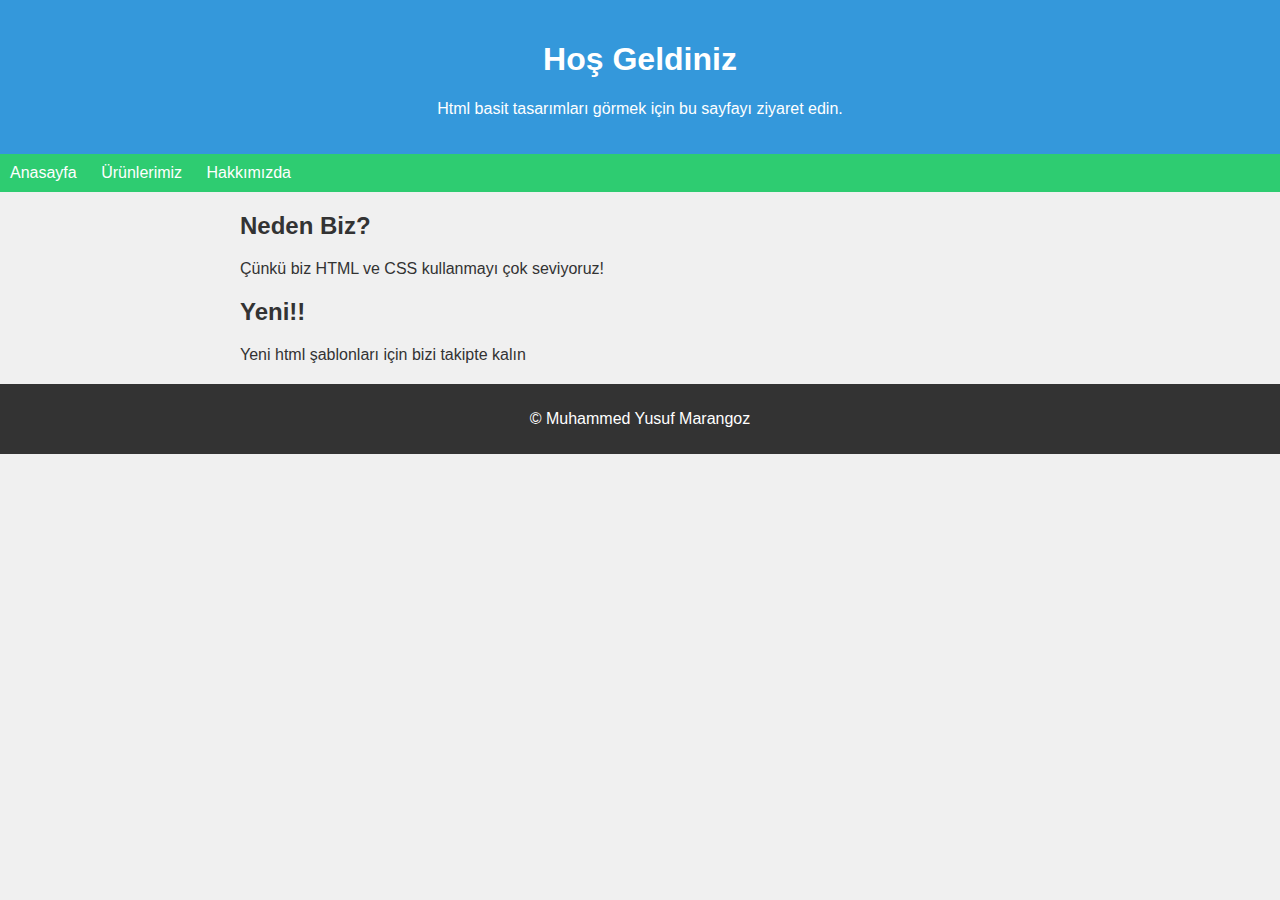
<file: index.html>
<!DOCTYPE html>
<html lang="en">
<head>
  <meta charset="UTF-8">
  <meta name="viewport" content="width=device-width, initial-scale=1.0">
  <title>Harika Web Sayfam</title>
  <link rel="stylesheet" href="style.css">
</head>
<body>
  <header>
    <h1>Hoş Geldiniz</h1>
    <p>Html basit tasarımları görmek için bu sayfayı ziyaret edin.</p>
  </header>

  <nav>
    <ul>
      <li><a href="index.html">Anasayfa</a></li>
      <li><a href="urunlerimiz.html">Ürünlerimiz</a></li>
      <li><a href="hakkımızda.html">Hakkımızda</a></li>
    </ul>
  </nav>

  <main>
    <section>
      <h2>Neden Biz?</h2>
      <p>Çünkü biz HTML ve CSS kullanmayı çok seviyoruz!</p>
    </section>

    <section>
      <h2>Yeni!!</h2>
      <p>Yeni html şablonları için bizi takipte kalın</p>
    </section>
  </main>

  <footer>
    <p>&copy; Muhammed Yusuf Marangoz</p>
  </footer>
</body>
</html>
</file>
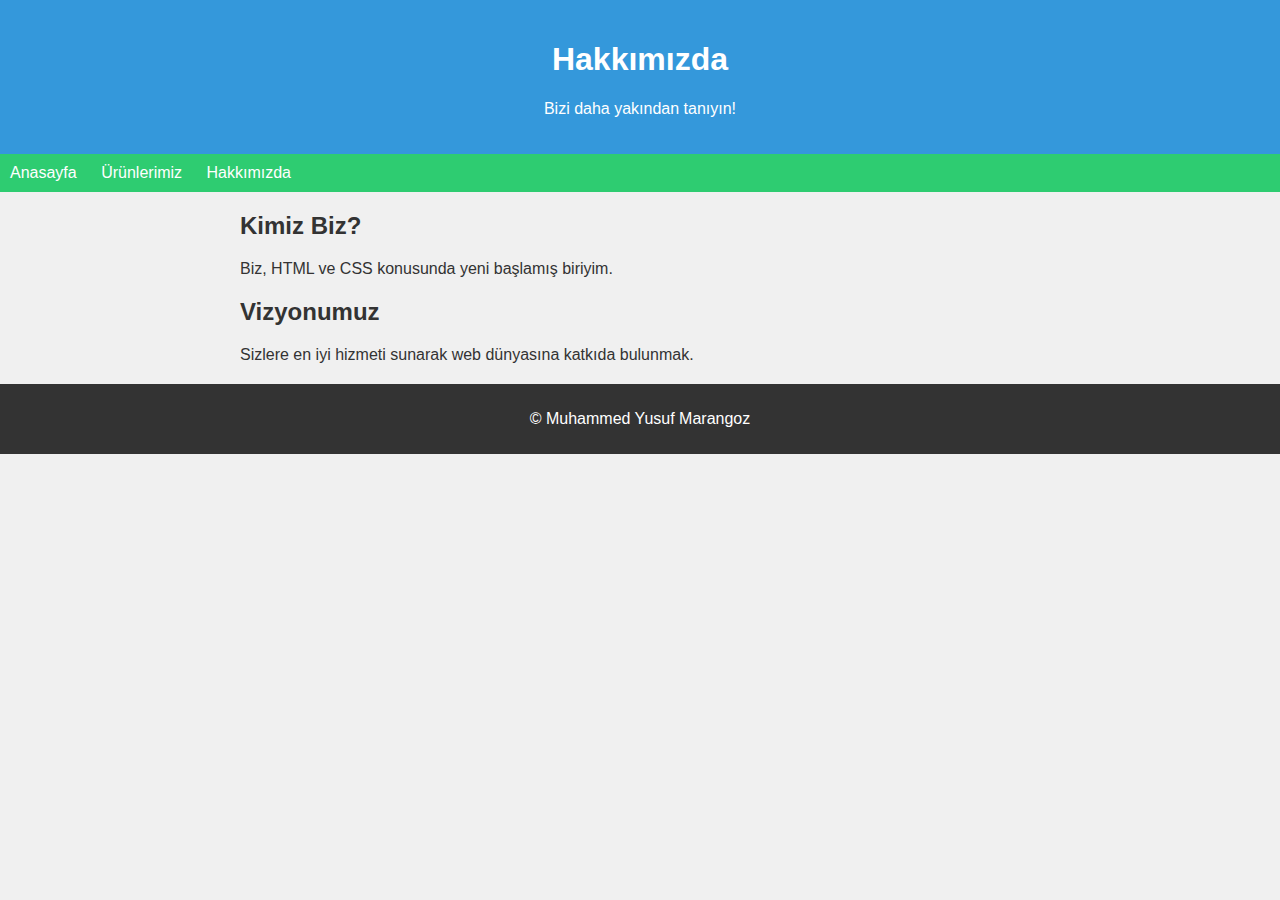
<file: hakkimizda.html>
<!DOCTYPE html>
<html lang="en">
<head>
  <meta charset="UTF-8">
  <meta name="viewport" content="width=device-width, initial-scale=1.0">
  <title>Hakkımızda</title>
  <link rel="stylesheet" href="style.css">
</head>
<body>
  <header>
    <h1>Hakkımızda</h1>
    <p>Bizi daha yakından tanıyın!</p>
  </header>

  <nav>
    <ul>
      <li><a href="index.html">Anasayfa</a></li>
      <li><a href="urunlerimiz.html">Ürünlerimiz</a></li>
      <li><a href="hakkımızda.html">Hakkımızda</a></li>
    </ul>
  </nav>

  <main>
    <section>
      <h2>Kimiz Biz?</h2>
      <p>Biz, HTML ve CSS konusunda yeni başlamış biriyim.</p>
    </section>

    <section>
      <h2>Vizyonumuz</h2>
      <p>Sizlere en iyi hizmeti sunarak web dünyasına katkıda bulunmak.</p>
    </section>
  </main>

  <footer>
    <p>&copy; Muhammed Yusuf Marangoz</p>
  </footer>
</body>
</html>
</file>
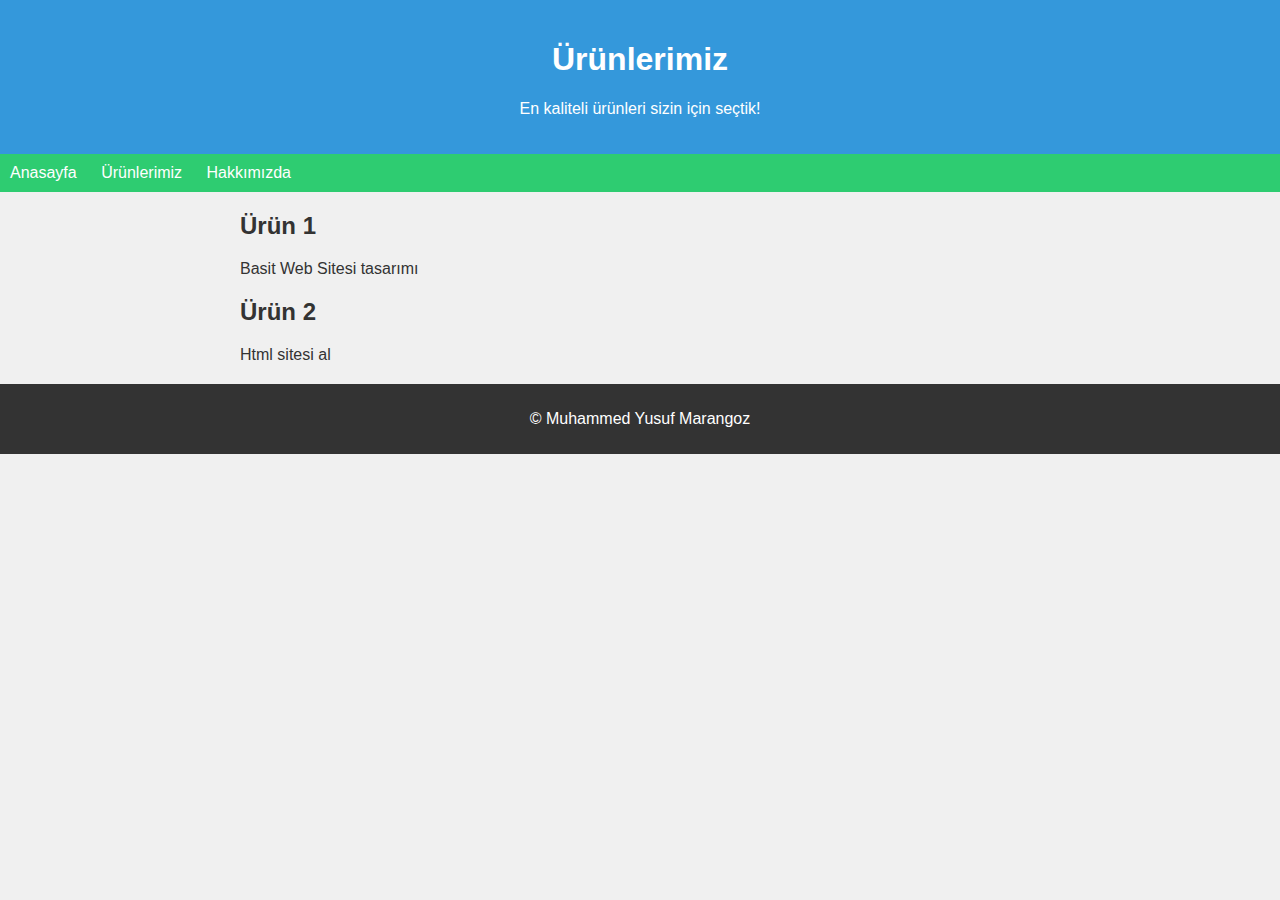
<file: urunlerimiz.html>
<!DOCTYPE html>
<html lang="en">
<head>
  <meta charset="UTF-8">
  <meta name="viewport" content="width=device-width, initial-scale=1.0">
  <title>Ürünlerimiz</title>
  <link rel="stylesheet" href="style.css">
</head>
<body>
  <header>
    <h1>Ürünlerimiz</h1>
    <p>En kaliteli ürünleri sizin için seçtik!</p>
  </header>

  <nav>
    <ul>
      <li><a href="index.html">Anasayfa</a></li>
      <li><a href="urunlerimiz.html">Ürünlerimiz</a></li>
      <li><a href="hakkımızda.html">Hakkımızda</a></li>
    </ul>
  </nav>

  <main>
    <section>
      <h2>Ürün 1</h2>
      <p>Basit Web Sitesi tasarımı</p>
    </section>

    <section>
      <h2>Ürün 2</h2>
      <p>Html sitesi al</p>
    </section>
  </main>

  <footer>
    <p>&copy; Muhammed Yusuf Marangoz</p>
  </footer>
</body>
</html>
</file>
<file: style.css>
body {
    font-family: 'Arial', sans-serif;
    background-color: #f0f0f0;
    color: #333;
    margin: 0;
    padding: 0;
  }
  
  header {
    background-color: #3498db;
    color: #fff;
    padding: 20px;
    text-align: center;
  }
  
  nav {
    background-color: #2ecc71;
    padding: 10px;
  }
  
  ul {
    list-style-type: none;
    margin: 0;
    padding: 0;
  }
  
  li {
    display: inline;
    margin-right: 20px;
  }
  
  a {
    text-decoration: none;
    color: #fff;
  }
  
  main {
    max-width: 800px;
    margin: 20px auto;
  }
  
  section {
    margin-bottom: 20px;
  }
  
  footer {
    background-color: #333;
    color: #fff;
    text-align: center;
    padding: 10px;
  }
</file>
